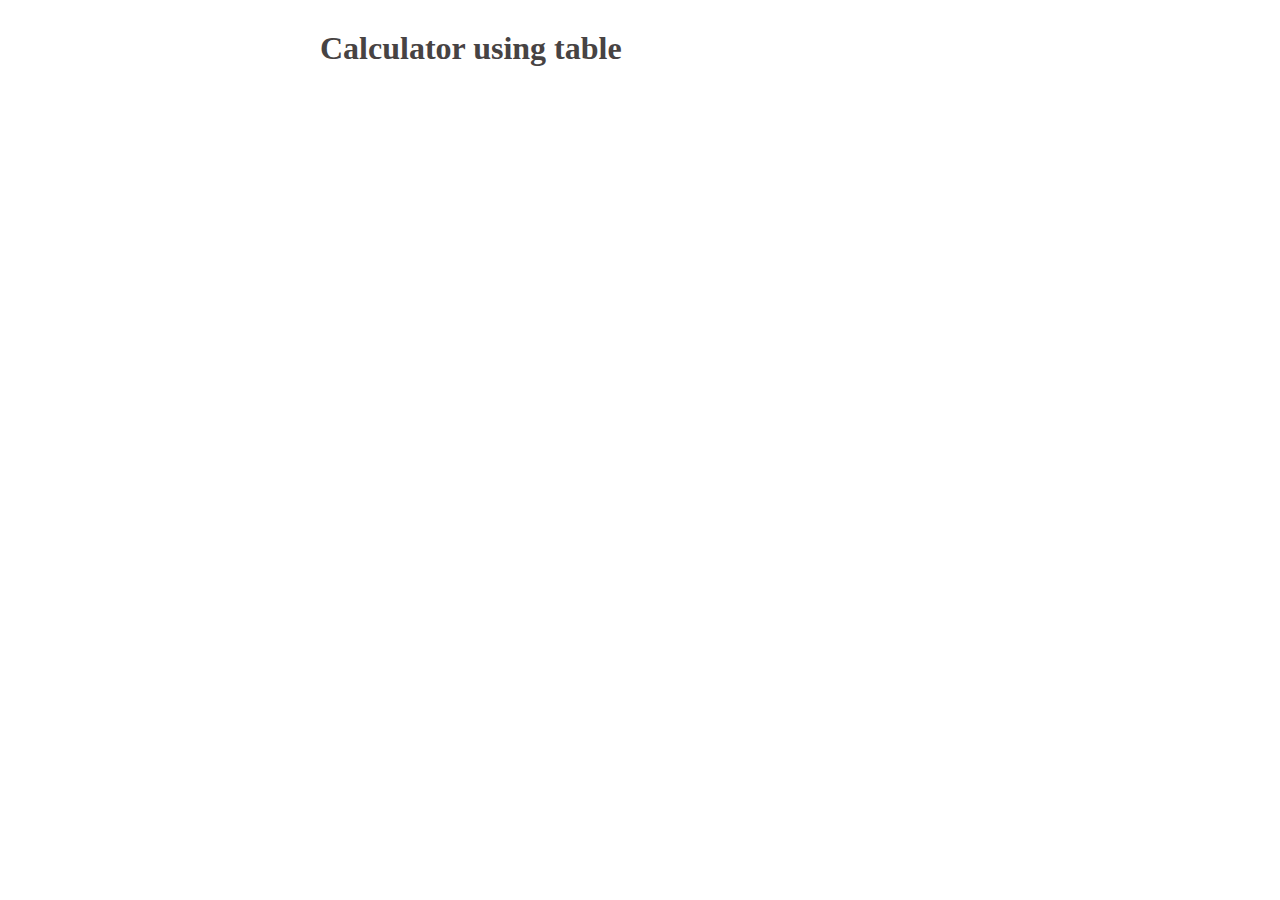
<file: index2.html>
<!DOCTYPE html>
<html lang="en">
<head>
    <meta charset="UTF-8">
    <meta name="viewport" content="width=device-width, initial-scale=1.0">
    <title>Calculator using table</title>
    <!-- CSS -->
    <link rel="stylesheet" href="assets/stylesheet/style2.css">
</head>
<body>
    <header class="container padding">
        <h1 class="heading-header">Calculator using table</h1>
    </header>
</body>
</html>
</file>
<file: assets/stylesheet/style2.css>
/* http://meyerweb.com/eric/tools/css/reset/ 
   v2.0 | 20110126
   License: none (public domain)
*/

html, body, div, span, applet, object, iframe,
h1, h2, h3, h4, h5, h6, p, blockquote, pre,
a, abbr, acronym, address, big, cite, code,
del, dfn, em, img, ins, kbd, q, s, samp,
small, strike, strong, sub, sup, tt, var,
b, u, i, center,
dl, dt, dd, ol, ul, li,
fieldset, form, label, legend,
table, caption, tbody, tfoot, thead, tr, th, td,
article, aside, canvas, details, embed, 
figure, figcaption, footer, header, hgroup, 
menu, nav, output, ruby, section, summary,
time, mark, audio, video {
	margin: 0;
	padding: 0;
	border: 0;
	font-size: 100%;
	font: inherit;
	vertical-align: baseline;
}
/* HTML5 display-role reset for older browsers */
article, aside, details, figcaption, figure, 
footer, header, hgroup, menu, nav, section {
	display: block;
}
body {
	line-height: 1;
}
ol, ul {
	list-style: none;
}
blockquote, q {
	quotes: none;
}
blockquote:before, blockquote:after,
q:before, q:after {
	content: '';
	content: none;
}
table {
	border-collapse: collapse;
	border-spacing: 0;
}

/* ********************************* Custom Styles *********************************************** */
html {
    font-size: 16px;
}
.container {
    width: 50vw;
    margin: 0 auto;
    padding: 0 2rem;
}
.padding {
 padding: 2rem 2rem;
}
/*********** Headings ************/
.heading-header {
    font-size: 2rem;
    font-weight: 700;
    color: rgb(71, 67, 67);
}
</file>
